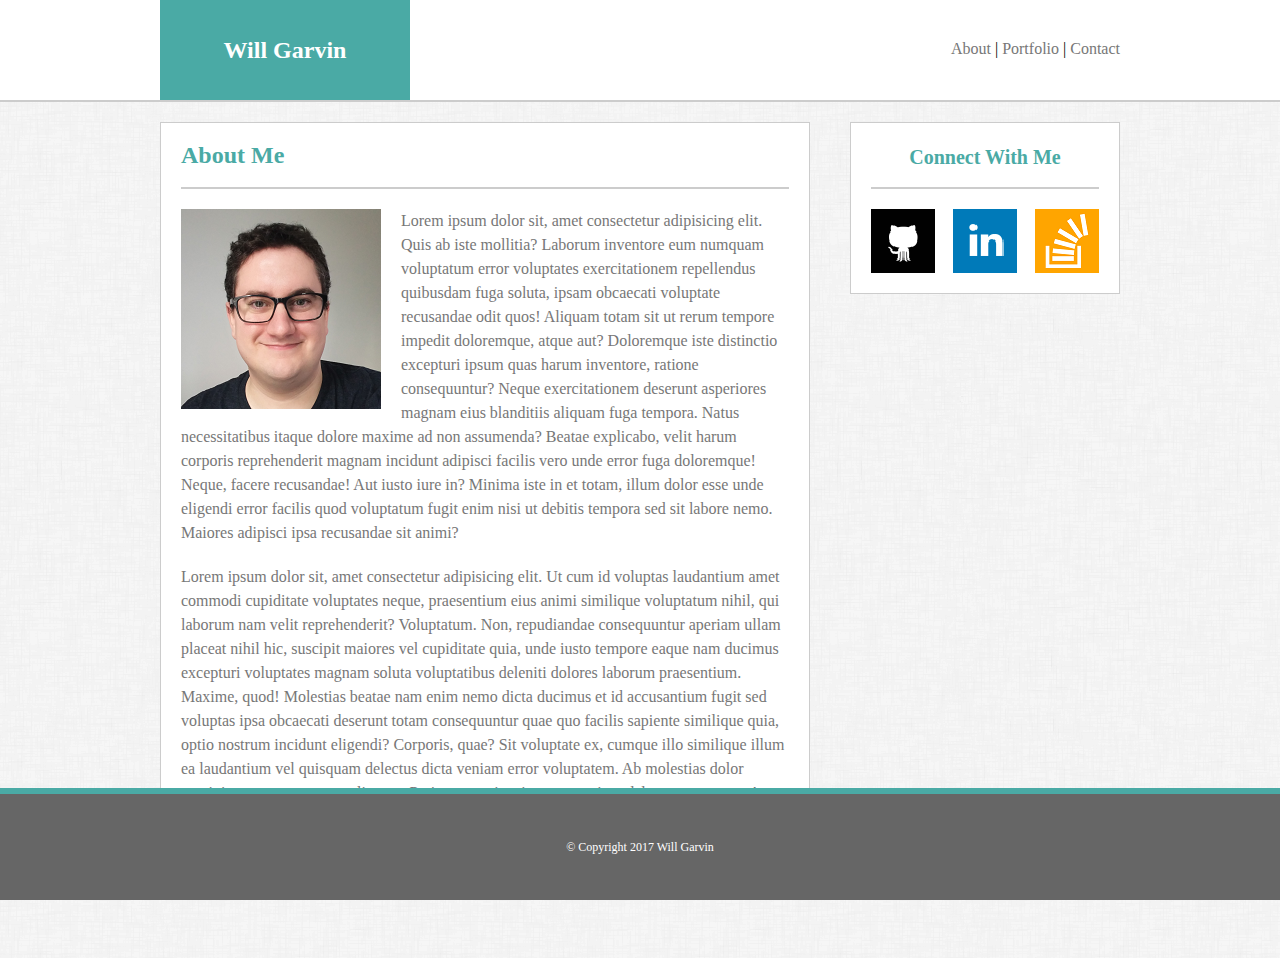
<file: index.html>
<!DOCTYPE html>
<html lang="en">

<head>
  <meta charset="UTF-8">
  <title>Will Garvin - About Me</title>
  <link rel="stylesheet" type="text/css" href="assets/css/reset.css">
  <link rel="stylesheet" type="text/css" href="assets/css/style.css">
</head>

<body>

  <header>

    <nav class="header-container">

      <h1>Will Garvin</h1>

      <p class="links">
        <a href="index.html">About</a>   |   <a href="portfolio.html">Portfolio</a>   |   <a href="contact.html">Contact</a>
      </p>

    </nav>

  </header>

  <div class="content-wrapper">

    <div class="content-container">

      <section>

        <h2 class="content-header">About Me</h2>
        
        <p class="p-index"><img class="profile-picture" src="assets/images/profile.png" alt="Profile Picture">Lorem ipsum dolor sit, amet consectetur adipisicing elit. Quis ab iste mollitia? Laborum inventore eum numquam voluptatum error voluptates exercitationem repellendus quibusdam fuga soluta, ipsam obcaecati voluptate recusandae odit quos!
        Aliquam totam sit ut rerum tempore impedit doloremque, atque aut? Doloremque iste distinctio excepturi ipsum quas harum inventore, ratione consequuntur? Neque exercitationem deserunt asperiores magnam eius blanditiis aliquam fuga tempora.
        Natus necessitatibus itaque dolore maxime ad non assumenda? Beatae explicabo, velit harum corporis reprehenderit magnam incidunt adipisci facilis vero unde error fuga doloremque! Neque, facere recusandae! Aut iusto iure in?
        Minima iste in et totam, illum dolor esse unde eligendi error facilis quod voluptatum fugit enim nisi ut debitis tempora sed sit labore nemo. Maiores adipisci ipsa recusandae sit animi?</p>
        
        <p class="p-index">Lorem ipsum dolor sit, amet consectetur adipisicing elit. Ut cum id voluptas laudantium amet commodi cupiditate voluptates neque, praesentium eius animi similique voluptatum nihil, qui laborum nam velit reprehenderit? Voluptatum.
        Non, repudiandae consequuntur aperiam ullam placeat nihil hic, suscipit maiores vel cupiditate quia, unde iusto tempore eaque nam ducimus excepturi voluptates magnam soluta voluptatibus deleniti dolores laborum praesentium. Maxime, quod!
        Molestias beatae nam enim nemo dicta ducimus et id accusantium fugit sed voluptas ipsa obcaecati deserunt totam consequuntur quae quo facilis sapiente similique quia, optio nostrum incidunt eligendi? Corporis, quae?
        Sit voluptate ex, cumque illo similique illum ea laudantium vel quisquam delectus dicta veniam error voluptatem. Ab molestias dolor suscipit eum autem eaque aliquam. Pariatur eveniet eius praesentium delectus accusamus!</p>

      </section>

      <aside>
        
        <h2 class="aside-header">Connect With Me</h2>
        
        <a href="https://github.com/wmgarvin" target="_blank"><img class="icons icon-1" src="assets/images/github.png" alt="GitHub Logo"></a>

        <a href="https://www.linkedin.com/in/wmgarvin/" target="_blank"><img class="icons icon-2" src="assets/images/linkedin.png" alt="LinkedIn Logo"></a>

        <a href="https://stackoverflow.com/users/8933624/will-garvin" target="_blank"><img class="icons icon-3" src="assets/images/stackoverflow.png" alt="StackOverflow Logo"></a>

      </aside>

    </div>

  </div>

  <footer>

    &copy; Copyright 2017 Will Garvin

  </footer>
  
</body>

</html>
</file>
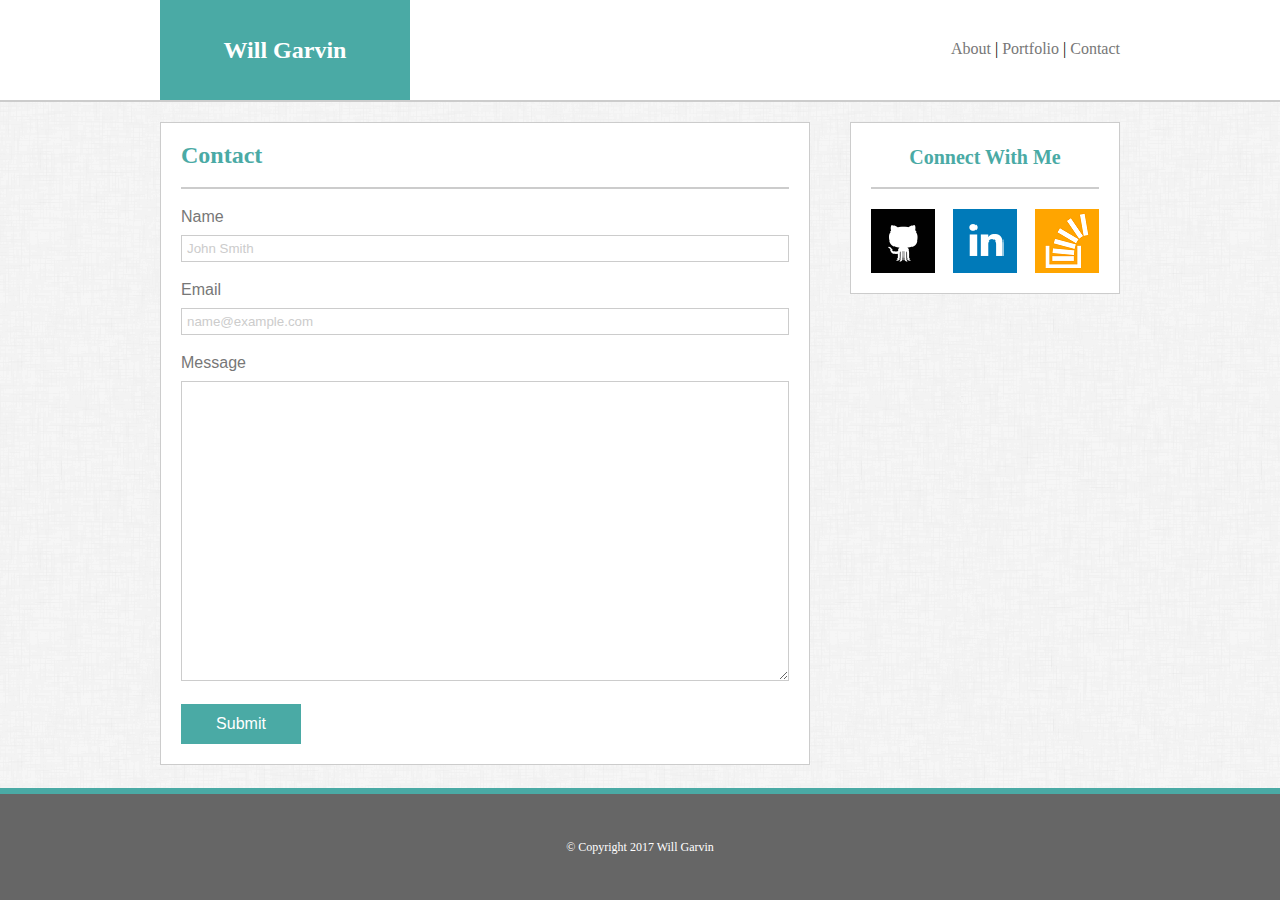
<file: contact.html>
<!DOCTYPE html>
<html lang="en">

<head>
  <meta charset="UTF-8">
  <title>Will Garvin - Contact</title>
  <link rel="stylesheet" type="text/css" href="assets/css/reset.css">
  <link rel="stylesheet" type="text/css" href="assets/css/style.css">
</head>

<body>

  <header>

    <nav class="header-container">

      <h1>Will Garvin</h1>

      <p class="links">
        <a href="index.html">About</a>   |   <a href="portfolio.html">Portfolio</a>   |   <a href="contact.html">Contact</a>
      </p>

    </nav>

  </header>

  <div class="content-wrapper">

    <div class="content-container">

      <section>

        <h2 class="content-header">Contact</h2>
        
        <form>
          
          <label>Name</label>

          <input type="text" placeholder="John Smith">

          <label>Email</label>

          <input type="text" placeholder="name@example.com">

          <label>Message</label>

          <textarea class="message-box"></textarea>

          <input type="submit" value="Submit">

        </form> 

      </section>

      <aside>
        
        <h2 class="aside-header">Connect With Me</h2>
        
        <a href="https://github.com/wmgarvin" target="_blank"><img class="icons icon-1" src="assets/images/github.png" alt="GitHub Logo"></a>

        <a href="https://www.linkedin.com/in/wmgarvin/" target="_blank"><img class="icons icon-2" src="assets/images/linkedin.png" alt="LinkedIn Logo"></a>

        <a href="https://stackoverflow.com/users/8933624/will-garvin" target="_blank"><img class="icons icon-3" src="assets/images/stackoverflow.png" alt="StackOverflow Logo"></a>

      </aside>

    </div>

  </div>

  <footer>

    &copy; Copyright 2017 Will Garvin

  </footer>
  
</body>

</html>
</file>
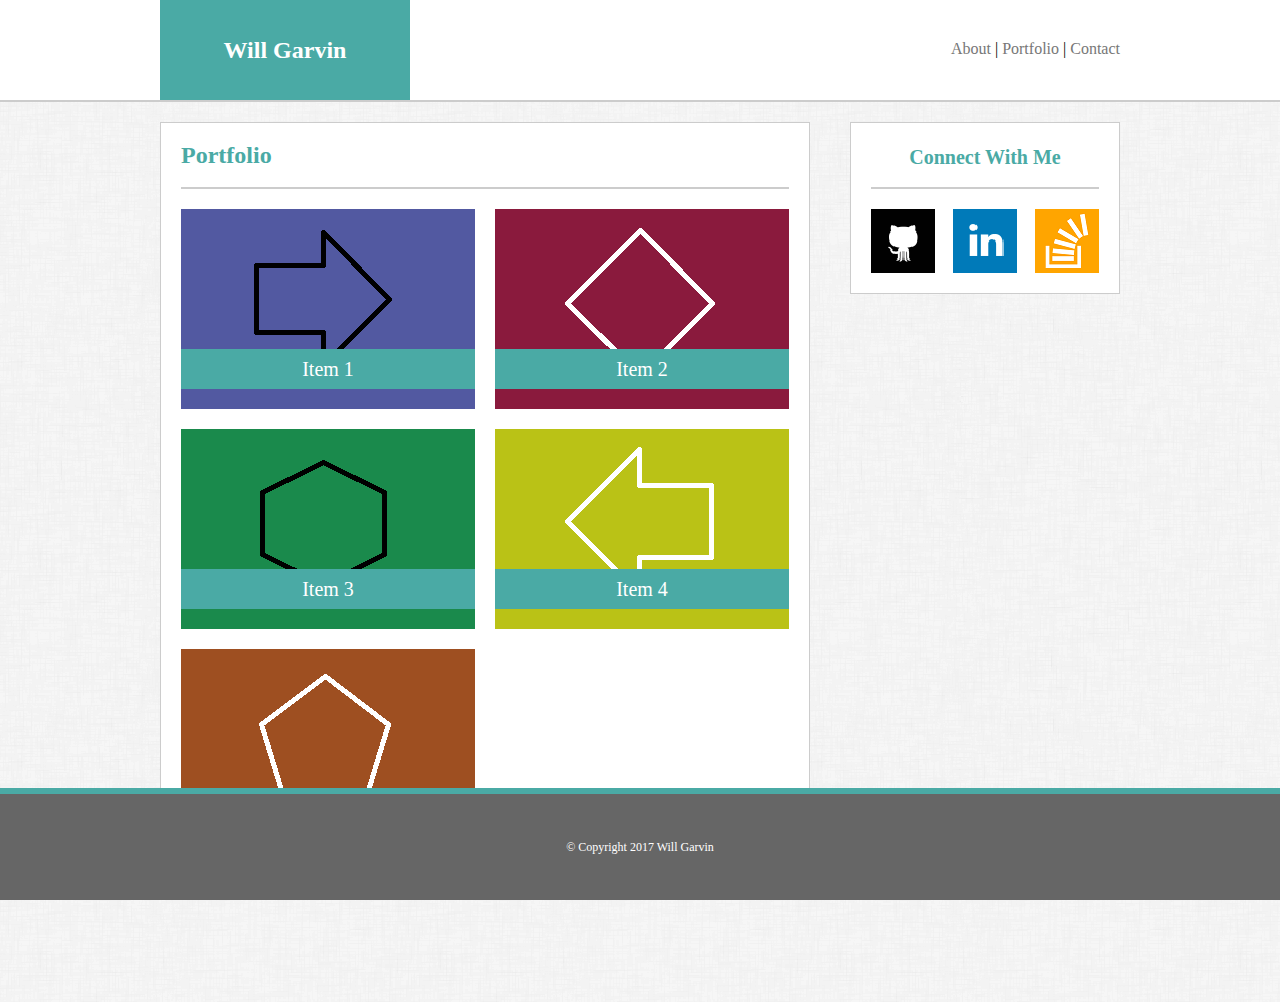
<file: portfolio.html>
<!DOCTYPE html>
<html lang="en">

<head>
  <meta charset="UTF-8">
  <title>Will Garvin - Portfolio</title>
  <link rel="stylesheet" type="text/css" href="assets/css/reset.css">
  <link rel="stylesheet" type="text/css" href="assets/css/style.css">
</head>

<body>

  <header>

    <nav class="header-container">

      <h1>Will Garvin</h1>

      <p class="links">
        <a href="index.html">About</a>   |   <a href="portfolio.html">Portfolio</a>   |   <a href="contact.html">Contact</a>
      </p>

    </nav>

  </header>

  <div class="content-wrapper">

    <div class="content-container">

      <section>

        <h2 class="content-header">Portfolio</h2>

        <a href="#" class="a-port-1">
          <p class="p-port-1">Item 1</p>
        </a>

        <a href="#" class="a-port-2">
          <p class="p-port-2">Item 2</p>
        </a>

        <a href="#" class="a-port-3">
          <p class="p-port-3">Item 3</p>
        </a>

        <a href="#" class="a-port-4">
          <p class="p-port-4">Item 4</p>
        </a>

        <a href="#" class="a-port-5">
          <p class="p-port-5">Item 5</p>
        </a>

      </section>

      <aside>
        
        <h2 class="aside-header">Connect With Me</h2>
        
        <a href="https://github.com/wmgarvin" target="_blank"><img class="icons icon-1" src="assets/images/github.png" alt="GitHub Logo"></a>

        <a href="https://www.linkedin.com/in/wmgarvin/" target="_blank"><img class="icons icon-2" src="assets/images/linkedin.png" alt="LinkedIn Logo"></a>

        <a href="https://stackoverflow.com/users/8933624/will-garvin" target="_blank"><img class="icons icon-3" src="assets/images/stackoverflow.png" alt="StackOverflow Logo"></a>

      </aside>

    </div>

  </div>

  <footer>

    &copy; Copyright 2017 Will Garvin

  </footer>
  
</body>

</html>
</file>
<file: assets/css/style.css>
* {
  box-sizing: border-box;
  font-family: 'Arial', 'Helvetica Neue', Helvetica, sans-serif;
}

html body {
  background-image: url(../images/background.png);
}

header {
  top: 0;
  height: 102px;
  min-width: 1000px;
  border-bottom: 2px solid #ccc;
  background: #fff;
}

.header-container {
  margin: 0 auto;
  width: 960px;
}

.header-container::after {
  content: "";
  display: table;
  clear: both;
}

h1 {
  float: left;
  padding: 38px 0;
  width: 250px;
  font-family: 'Georgia', Times, Times New Roman, serif;
  color: #fff;
  font-size: 24px;
  font-weight: bold;
  text-align: center;
  background: #4aaaa5;
}

.links {
  float: right;
  padding: 41px 0;
  width: 250px;
  font-size: 16px;
  text-align: right;
}

a {
  color: #777;
  text-decoration: none;
  text-align: center;
}

.content-wrapper {
  min-width: 1000px;
}

.content-container {
  padding: 20px 0;
  margin: 0 auto;
  margin-bottom: 112px;
  width: 960px;
}

.content-container::after {
  content: "";
  display: table;
  clear: both;
}

section {
  float: left;
  padding: 20px;
  width: 650px;
  border: 1px solid #ccc;
  background: #fff;
  color: #777;
}

.content-header {
  padding-bottom: 20px;
  border-bottom: 2px solid #ccc;
  font-size: 24px;
  font-weight: bold;
  text-align: left;
  color: #4aaaa5;
}

.p-index {
  padding-top: 20px;
  font-size: 16px;
  line-height: 24px;
  text-align: left;
}

.profile-picture {
  float: left;
  margin-right: 20px;
}

.a-port-1 {
  float: left;
  position: relative;
  margin-top: 20px;
  height: 200px;
  width: 294px;
  background-image: url(../images/port1.png);
}

.p-port-1 {
  position: absolute;
  top: 140px;
  padding: 10px 0;
  height: 40px;
  width: 294px;
  font-size: 20px;
  text-decoration: none;
  text-align: center;
  color: #fff;
  background: #4aaaa5;
}

.a-port-2 {
  float: right;
  position: relative;
  margin-top: 20px;
  height: 200px;
  width: 294px;
  background-image: url(../images/port2.png);
}

.p-port-2 {
  position: absolute;
  top: 140px;
  padding: 10px 0;
  height: 40px;
  width: 294px;
  font-size: 20px;
  text-decoration: none;
  text-align: center;
  color: #fff;
  background: #4aaaa5;
}

.a-port-3 {
  float: left;
  position: relative;
  margin-top: 20px;
  height: 200px;
  width: 294px;
  background-image: url(../images/port3.png);
}

.p-port-3 {
  position: absolute;
  top: 140px;
  padding: 10px 0;
  height: 40px;
  width: 294px;
  font-size: 20px;
  text-decoration: none;
  text-align: center;
  color: #fff;
  background: #4aaaa5;
}

.a-port-4 {
  float: right;
  position: relative;
  margin-top: 20px;
  height: 200px;
  width: 294px;
  background-image: url(../images/port4.png);
}

.p-port-4 {
  position: absolute;
  top: 140px;
  padding: 10px 0;
  height: 40px;
  width: 294px;
  font-size: 20px;
  text-decoration: none;
  text-align: center;
  color: #fff;
  background: #4aaaa5;
}

.a-port-5 {
  float: left;
  position: relative;
  margin-top: 20px;
  height: 200px;
  width: 294px;
  background-image: url(../images/port5.png);
}

.p-port-5 {
  position: absolute;
  top: 140px;
  padding: 10px 0;
  height: 40px;
  width: 294px;
  font-size: 20px;
  text-decoration: none;
  text-align: center;
  color: #fff;
  background: #4aaaa5;
}

form {
  padding-top: 20px;
}

label {
  font-family: 'Arial', 'Helvetica Neue', Helvetica, sans-serif;
  font-size: 16px;
}

input[type=text] {
  padding: 5px;
  margin-top: 10px;
  margin-bottom: 20px;
  border: 1px solid #ccc;
  width: 100%;
}

.message-box {
  padding: 5px;
  margin-top: 10px;
  margin-bottom: 20px;
  height: 300px;
  width: 100%;
  border: 1px solid #ccc;
}

::placeholder {
  color: #ccc;
}

input[type=submit] {
  border: none;
  height: 40px;
  width: 120px;
  font-size: 16px;
  color: #fff;
  background: #4aaaa5;
}

aside {
  float: right;
  padding: 20px;
  width: 270px;
  border: 1px solid #ccc;
  background: #fff;
  color: #777;
}

.aside-header {
  padding-top: 4px;
  padding-bottom: 20px;
  border-bottom: 2px solid #ccc;
  font-size: 20px;
  font-weight: bold;
  text-align: center;
  color: #4aaaa5;
}

.icons {
  padding-top: 20px;
}

.icon-1 {
  float: left;
}

.icon-2 {
  float: left;
  margin-left: 18px;
}

.icon-3 {
  float: left;
  margin-left: 18px;
}

footer {
  position: fixed;
  bottom: 0;
  padding: 47px;
  width: 100%;
  border-top: 6px solid #4aaaa5;
  background: #666;
  color: #fff;
  font-size: 12px;
  text-align: center;
}
</file>
